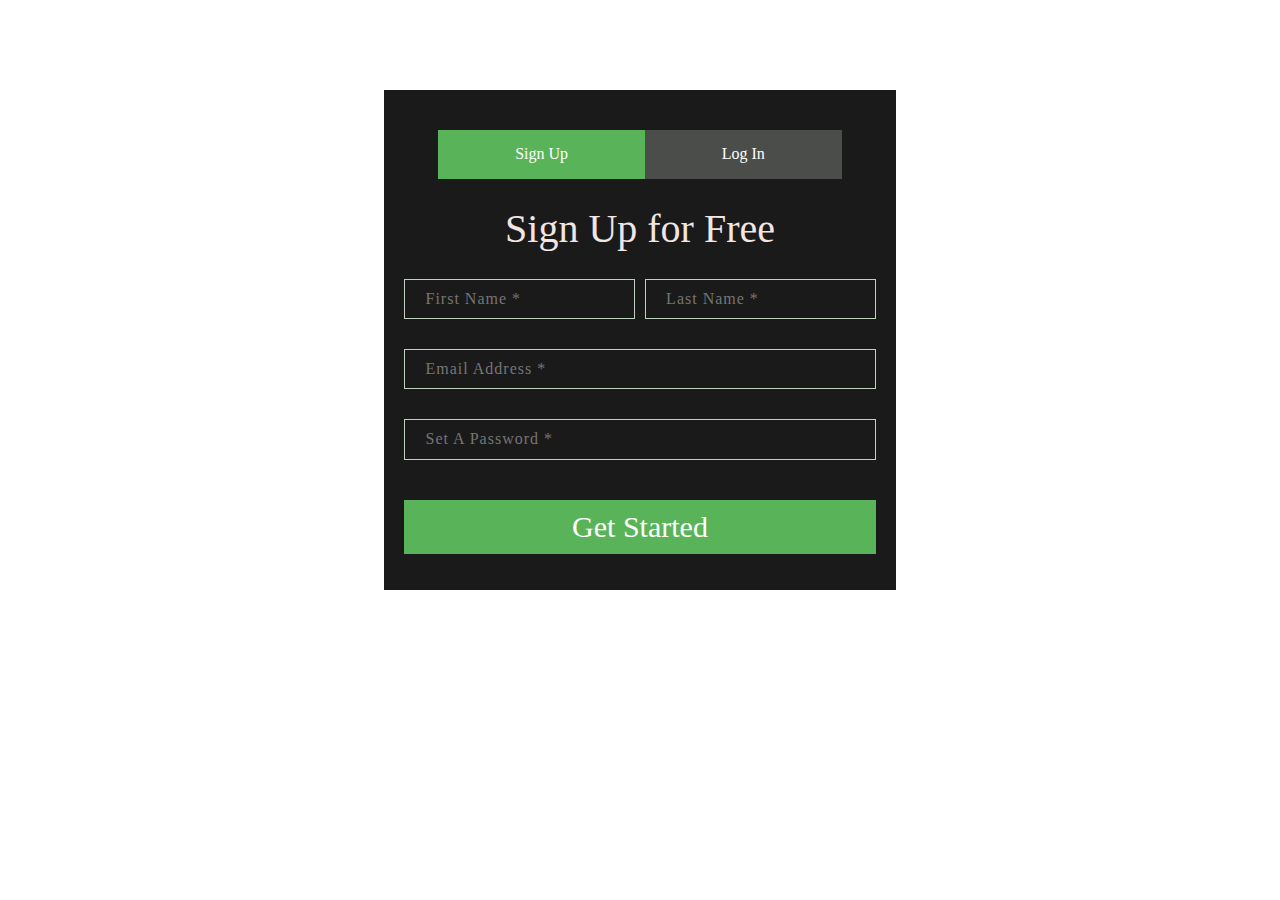
<file: index.html>
<!DOCTYPE html>
<html lang="en">
<head>
    <meta charset="UTF-8">
    <meta name="viewport" content="width=device-width, initial-scale=1.0">
    <meta http-equiv="X-UA-Compatible" content="ie=edge">
    <link rel="stylesheet" href="style.css">
    <link rel="stylesheet" href="normalize.css">
    <title>Document</title>
</head>
<body>
    <div class="signUp">
        <div class="sign-block">
                <a href="index.html" class="signUp-link active">Sign Up</a>
                <a href="login.html" class="logIn-link ">Log In</a>
        </div>
        <h1 class="signUp-heading">Sign Up for Free</h1>
        <div class="name-block">
            <input type="text" placeholder="First Name *" class="firstName">
            <input type="text" placeholder="Last Name *" class="lastName">
        </div>
        <div class="other-block">
                <input type="email" name="email" id="email" placeholder="Email Address *" class="email">
                <input type="password" name="password" id="password" placeholder="Set A Password *" class="password" maxlength="8">
                <button type="submit" class="signUp-btn">Get Started</button>
        </div>
            
    </div>
</body>
</html>
</file>
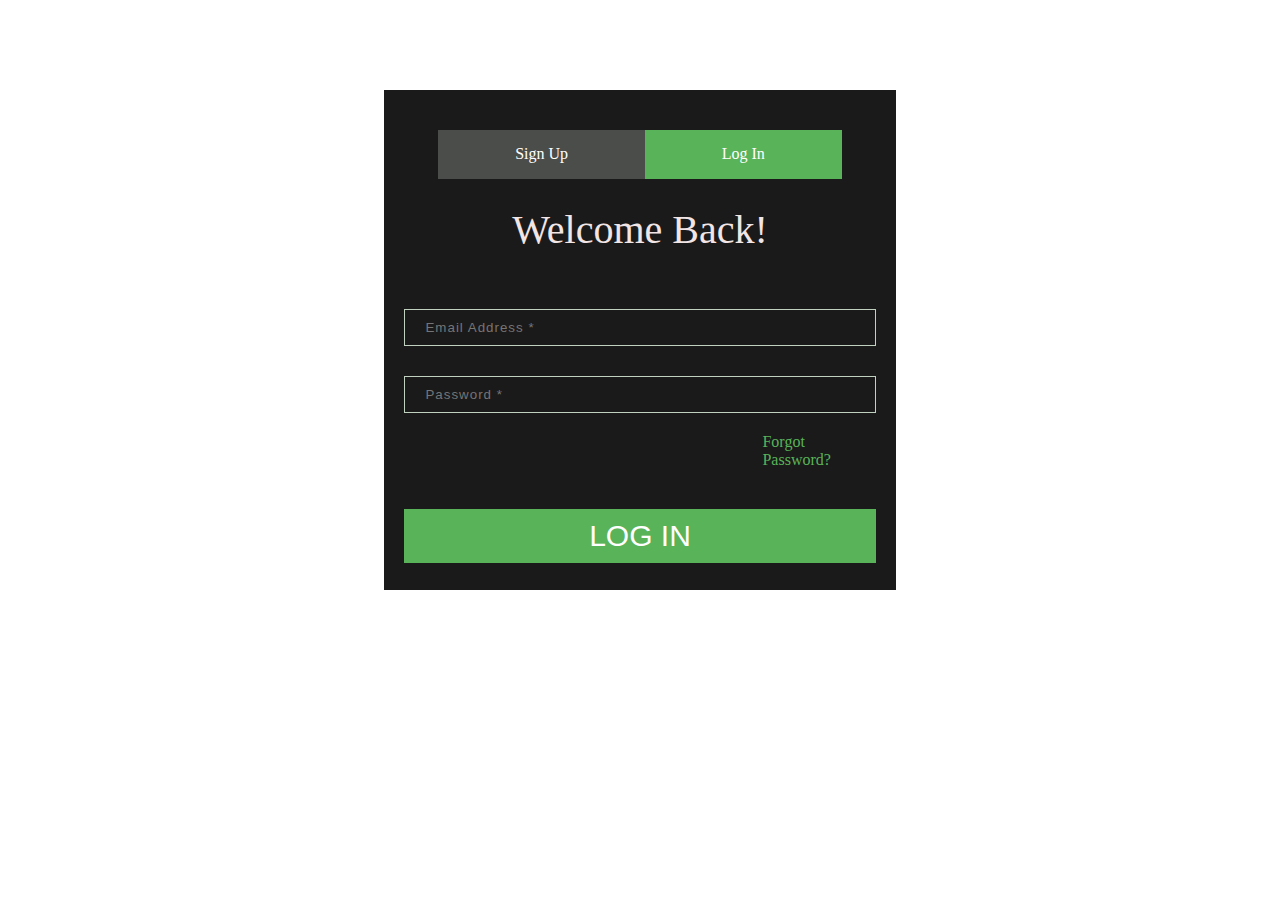
<file: login.html>
<!DOCTYPE html>
<html lang="en">
<head>
    <meta charset="UTF-8">
    <meta name="viewport" content="width=device-width, initial-scale=1.0">
    <meta http-equiv="X-UA-Compatible" content="ie=edge">
    <link rel="stylesheet" href="style.css">
    <title>Document</title>
</head>
<body>
        <div class="logIn">
                <div class="sign-block">
                        <a href="index.html" class="signUp-link " >Sign Up</a>
                        <a href="login.html" class="logIn-link active">Log In</a>
                </div>
                <h1 class="signUp-heading">Welcome Back!</h1>
                <div class="other-block">
                        <input type="email" name="email2" id="email2" placeholder="Email Address *" class="email">
                        <input type="password" name="password2" id="password2" placeholder="Password *" class="password" maxlength="8">
                        <a href="#" class="forgetPass">Forgot Password?</a>
                        <button type="submit" class="signUp-btn">LOG IN</button>
                </div>
                    
            </div>   
</body>
</html>
</file>
<file: style.css>
.signUp, .logIn {
    width:40%;

    /******** after test delete  ******/
    height: 500px;
    background: rgb(27, 26, 26);
    position: absolute;
    left: 30%;
    top: 10%;
}

.logIn {
    visibility: visible;
}

a {
    text-decoration: none;
    display: inline-block;
    color: aliceblue;
}

/*********** sign up and log in buttons    ***********/


.sign-block {
    display: flex;
    justify-content: center;
    padding-top: 40px;
}

.signUp-link {
    background: rgb(74, 77, 74);
    color: white;
    transition: background-color .3s ease-out;
    border:none;
    outline:none;
    padding: 3% 15%;
}


.signUp-link:hover {
    background: rgb(92, 216, 92);
}


.active {
    background: rgb(89, 179, 89) !important;
}

.hidden {
    visibility: hidden;
}

.visible {
    visibility: visible;
}



.logIn-link {
    padding: 3% 15%;
    color: white;
    background: rgb(74, 77, 74);
    transition: background-color .3s ease-out;
    border:none;
    outline:none;
   
}

.logIn-link:hover {
    background: rgb(92, 216, 92);
}



/**********  sign up heading  ***********/

.signUp-heading {
    color: rgb(241, 229, 229);
    text-align: center;
    font-size: 40px;
    font-weight: 300;
}


/***********  sign up inputs    ************/

input {
    background:rgb(27, 26, 26);
    outline:none;
    border:1px solid rgb(192, 209, 192);
}

.name-block {
    display: flex;
    justify-content: space-between;
    width:92%;
    margin: 0 auto;
}
.name-block > *:focus {
    border:1px solid rgb(89, 179, 89);
}

.firstName {
    padding: 10px 20px;
    width: 40%;
}

.lastName {
    padding: 10px 20px;
    width: 40%;
}

.other-block {
    display: flex;
    flex-direction: column;
    width:92%;
    margin: 0 auto;
}

.other-block > input {
    padding: 10px 20px;
    margin-top: 30px;
}

.other-block > input:focus {
    border:1px solid rgb(89, 179, 89);
}

.signUp-btn {
    margin-top: 40px;
    padding: 10px 20px;
    background: rgb(89, 179, 89);
    color: white;
    font-size: 30px;
    border:none;
    transition: background-color .3s ease-out;
    margin-bottom: 60px;
    outline: none;
}

.signUp-btn:hover {
    background: rgb(15, 107, 15);
    color: white; 
}


/*********  Log In   **********/

.forgetPass {
    color: rgb(89, 179, 89);
    padding-left: 76%;
    padding-top: 20px;
}

.forgetPass:hover {
    color: rgb(233, 233, 233);
}

input {
    color: aliceblue;
    letter-spacing: 1px;
}
</file>
